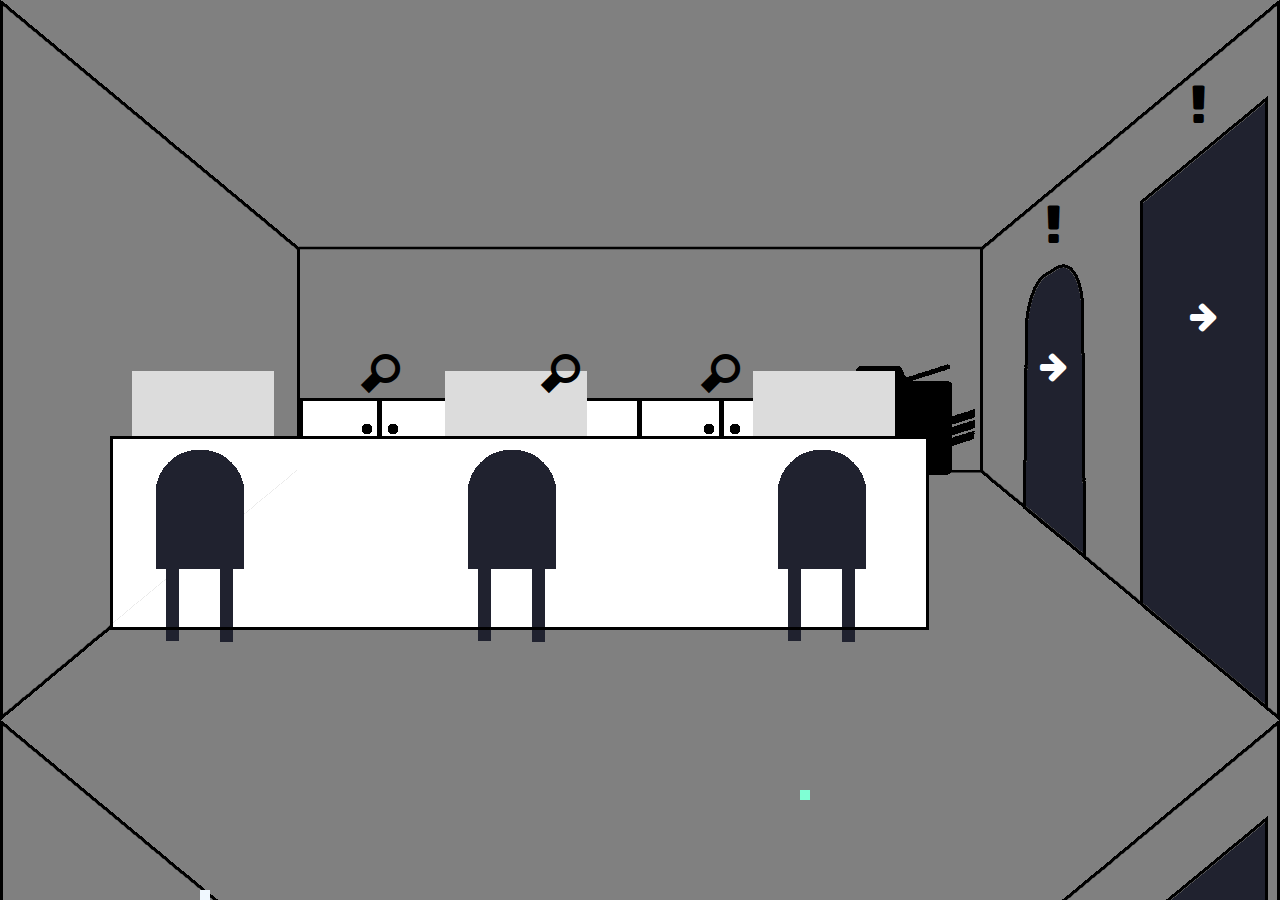
<file: html/dialog.html>
<!DOCTYPE html>
<html lang="en">
<head>
    <meta charset="UTF-8">
    <meta http-equiv="X-UA-Compatible" content="IE=edge">
    <meta name="viewport" content="width=device-width, initial-scale=1.0">
    <title>test</title>
    <script src="https://code.jquery.com/jquery-3.4.1.min.js" integrity="sha256-CSXorXvZcTkaix6Yvo6HppcZGetbYMGWSFlBw8HfCJo=" crossorigin="anonymous"></script>
    <script src="../scripts/dialog.js"></script>
    <link rel="stylesheet" href="../styles/dialog.css">
</head>
<body onclick="clicker()">
    <div class="desk"></div>
    <div class="bag"></div>
    <div class="office-top">
        <div class="moved-icon">&#xf12a;</div>
    </div>
    <div class="meeting-room-top">
        <div class="moved-icon">&#xf12a;</div>
    </div>
    <div class="office-center">
        <div class="in-icon">&#xe802;</div>
    </div>
    <div class="meeting-room-center">
        <div class="in-icon">&#xe802;</div>
    </div>
    <div class="drawer1">
        <div class="search-icon">&#xe804;</div>
    </div>
    <div class="drawer2">
        <div class="search-icon">&#xe804;</div>
    </div>
    <div class="drawer3">
        <div class="search-icon">&#xe804;</div>
    </div>
    <div class="up-arrow"></div>
    <div class="dialog"></div>
    <div class="player">
        <div class="player_text_area">
            <p class="player_text"></p>
            <p class="typing afraid"></p>
            <div class="next_text"></div>
        </div>
    </div>
</body>
</html>
</file>
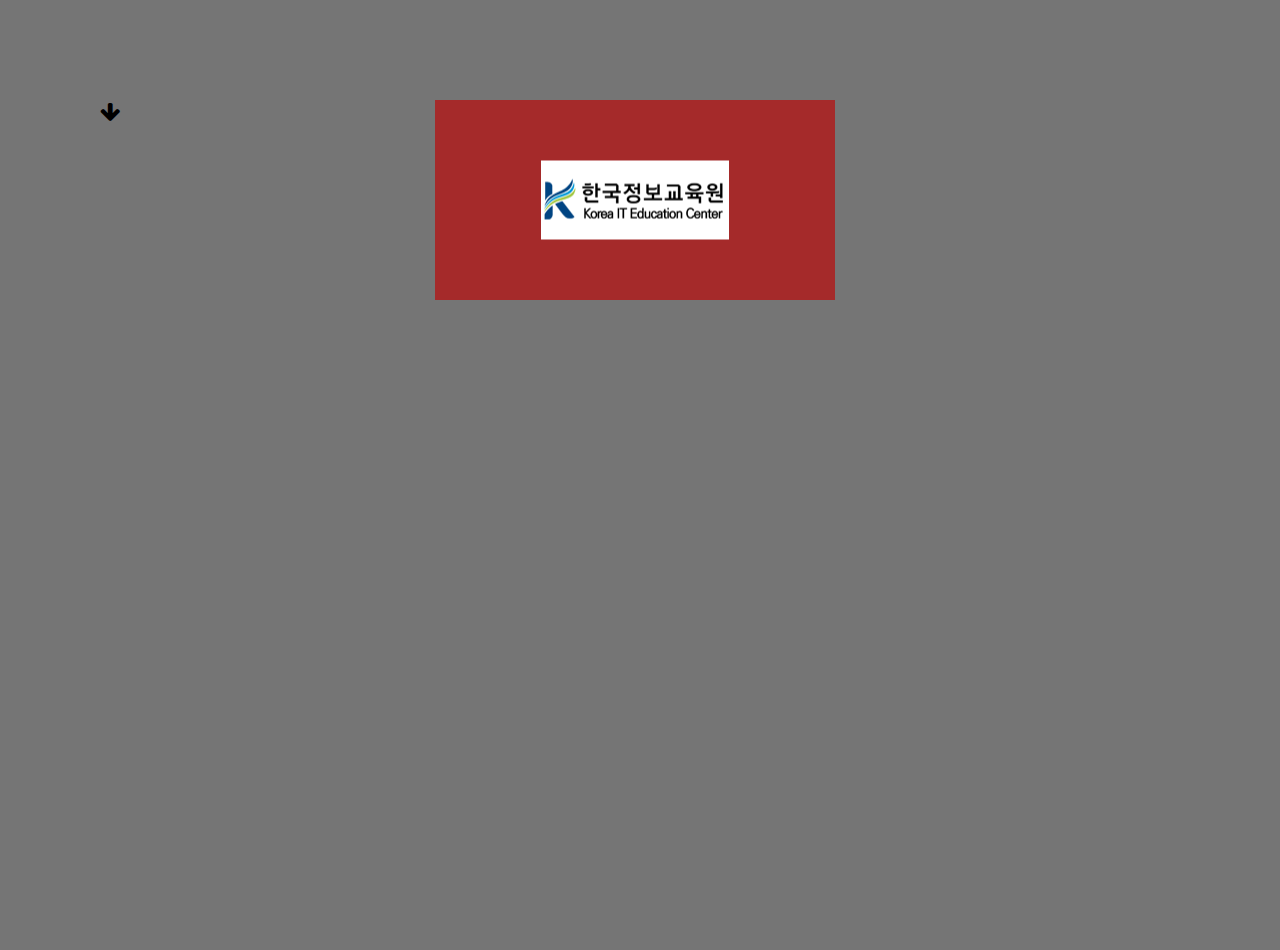
<file: html/testmap.html>
<!DOCTYPE html>
<html lang="en">
<head>
    <meta charset="UTF-8">
    <meta http-equiv="X-UA-Compatible" content="IE=edge">
    <meta name="viewport" content="width=device-width, initial-scale=1.0">
    <title>part-time-job</title>
    <link rel="stylesheet" href="../styles/main.css">
    <link rel="stylesheet" href="../styles/testmap.css">
</head>
<body class="light">
    <div class="front_logo">
        <img class="front_logo_img">
    </div>
    <div class="demo-icon">&#xe800;</div>
</body>
</html>
</file>
<file: styles/dialog.css>
@font-face {
    font-family: 'normal';
    src: url('../fonts/SingleDay-Regular.ttf') format('truetype');
}

@font-face {
    font-family: 'afraid';
    src: url('../fonts/HiMelody-Regular.ttf') format('truetype');
}

@font-face {
    font-family: 'fontello';
    src: url('../fonts/fontello.ttf?5067207') format('truetype');
    /* font-weight: normal; */
    /* font-style: normal; */
}

*{
    margin: 0;
    padding: 0;
    position: absolute;
}

html{
    width: 100%;
    height: 100%;
}

body{
    width: 100%;
    height: 100%;
    background-color: gray;
    background-image: url("../images/front.png");
    user-select: none;
}
.moved-icon{
    font-family: "fontello";
    font-size: 300%;
    color: black;
    animation: alert;
    animation-duration: 2s;
    animation-iteration-count: infinite;
}
.in-icon{
    font-family: "fontello";
    font-size: 200%;
    color: white;
}
.search-icon{
    font-family: "fontello";
    font-size: 275%;
    color: black;
}

.desk{
    left: 200px;
    bottom: 0;
    width: 10px;
    height: 10px;
    background-color: aliceblue;
}

.bag{
    left: 800px;
    bottom: 100px;
    width: 10px;
    height: 10px;
    background-color: aquamarine;
}

.office-top{
    left: 1045px;
    top: 200px;
}

.meeting-room-top{
    left: 1190px;
    top: 80px;
}

.office-center{
    left: 1040px;
    top: 350px;
}

.meeting-room-center{
    left: 1190px;
    top: 300px;
}

.drawer1{
    left: 360px;
    top: 350px;
}
.drawer2{
    left: 540px;
    top: 350px;
}
.drawer3{
    left: 700px;
    top: 350px;
}

.dialog{
    visibility: hidden;
}

.player{
    left: 100px;
    bottom: 100px;
    width: 200px;
    height: 400px;
    background-color: brown;
    display: none;
}

.player_text_area{
    left: 300px;
    top: -20px;
    width: 400px;
    height: 100px;
    background-color: cyan;
    border-radius: 10px;
    display: none;
}

.player_text{
    display: none;
}

.typing{
    display: inline-block;
    left: 20px;
    top: 10px;
    font-size: 30px;
}

.normal{
    font-family: 'normal'; 
}

.afraid{
    font-family: 'afraid';
}

.next_text {  
    display: none;
    right: 10px;
    width: 0;
    height: 0;
    border-top: 10px solid black;
    border-left: 10px solid transparent;
    border-right: 10px solid transparent;
    border-bottom: 10px solid transparent;
    animation-name: cursor; 
    animation-duration: 2s; 
    animation-iteration-count: infinite; 
} 
@keyframes cursor{ 
    0%{bottom: 0px;} 
    50%{bottom: 10px;} 
    100%{bottom: 0px;} 
}
@keyframes alert {
    0%{top: 0px;}
    50%{top: 10px;}
    100%{top: 0px;}
}
</file>
<file: styles/main.css>
*{
    margin: 0;
    padding: 0;
    position: absolute;
}

body{
    width: 1270px;
    height: 950px;
}

.light{
    background-color: #757575; 
}

.dark{
    background-color: #1a1a1a;
}
</file>
<file: styles/testmap.css>
@font-face {
    font-family: 'fontello';
    src: url('../fonts/fontello.ttf?86838168') format('truetype');
    /* font-weight: normal; */
    /* font-style: normal; */
}

.front_logo{
    top: 100px;
    left: 50%;
    width: 400px;
    height: 200px;
    transform: translate(-50%, 0%);
    background-color: brown;
}

.front_logo_img{
    content: url("../images/front_logo.png");
    top: 50%;
    left: 50%;
    transform: translate(-50%, -50%);
}

.demo-icon {
  font-family: "fontello";
  /* font-style: normal; */
  /* font-weight: normal; */
  font-size: 140%;

  position: absolute;
  /* text-decoration: inherit; */
  top: 100px;
  left: 100px;
  /* text-align: center; */
  /* opacity: .8; */

  /* For safety - reset parent styles, that can break glyph codes*/
  /* font-variant: normal; */
  /* text-transform: none; */

}
</file>
